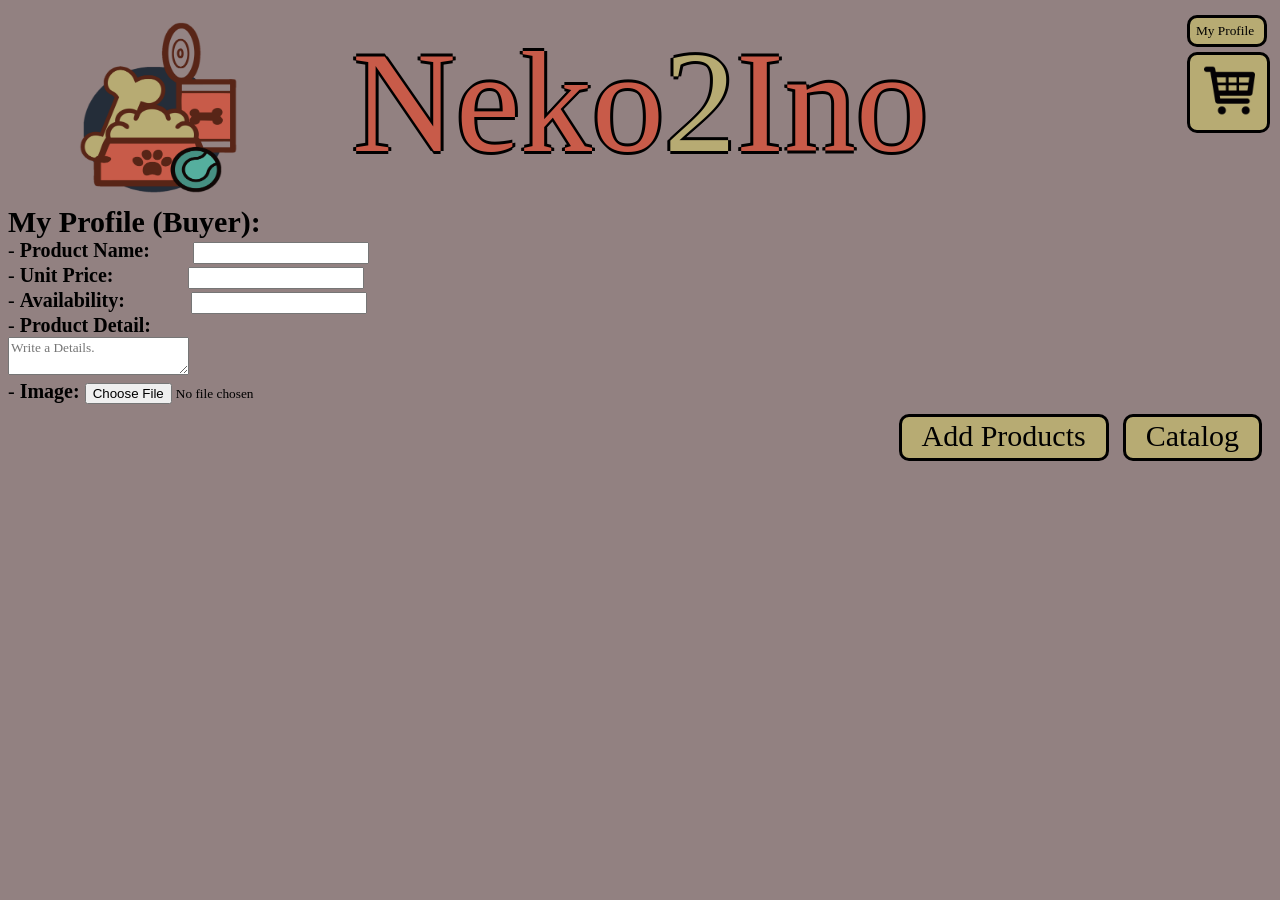
<file: addProduct.html>
<!DOCTYPE html>
<html>
<head>
	<title>Add Product</title>
	<link rel="stylesheet" type="text/css" href="css/styles.css">
	<script type="text/javascript" src="js/jquery.js"></script>
	<script type="text/javascript" src="js/addProduct.js"></script>
</head>
<div class="header">
		<img class="left_header" src="images/LogoNeko2InoSinFondo.png" height="225" width="159">
		<p class="title1">Neko<span class="title2">2</span>Ino</p>
		<div class="right_header">
			<button id="myProfile_button">My Profile</button>
			<br>
			<button id="cart_button"><img src="images/cart.png" height="51" width="51"></button>
		</div>
	</div>
	
	<div class="body_addProduct">
		<div class="title">My Profile (Buyer):
		<div> - <b>Product Name:</b> <input id="productname_addProduct" type="text"></div>
		<div> - <b>Unit Price:</b> <input id="unitprice" type="text"></div>
		<div> - <b>Availability:</b> <input id="availability" type="text"></div>
		<div> - <b>Product Detail:</b><br><textarea id="productdetails" placeholder="Write a Details."></textarea></div>
		<div> - <b>Image: </b> <input type="file" name="pic" accept="image/*"></div>
	    </div>
		<div class="right_myProfile">
			<button id="addProduct">Add Products</button>
			<button id="catalog">Catalog</button>
		</div>

	</div>


</body>
</html>
</file>
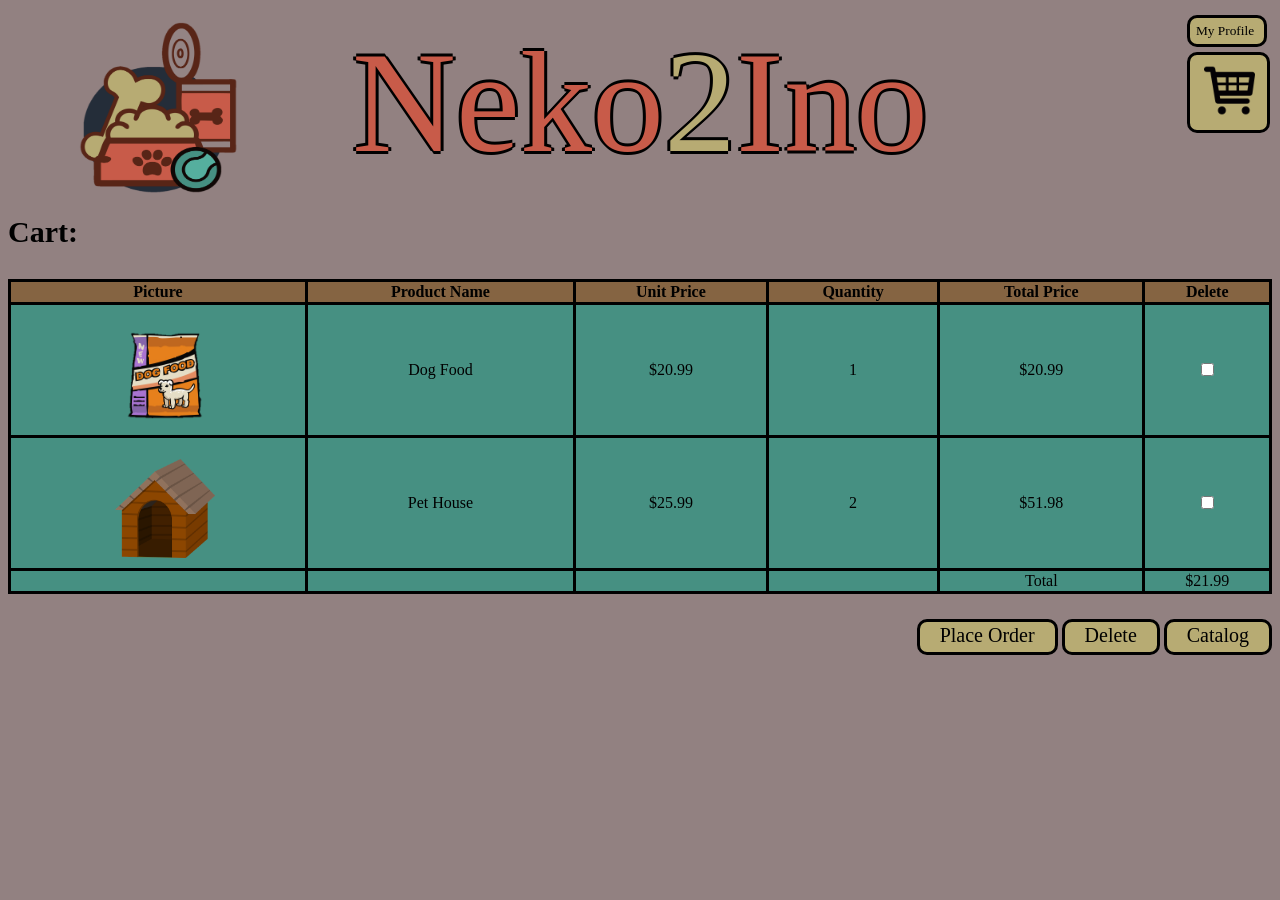
<file: cart.html>
<!DOCTYPE html>
<html>
<head>
	<title>Cart</title>
	<link rel="stylesheet" type="text/css" href="css/styles.css">
	<script type="text/javascript" src="js/jquery.js"></script>
	<script type="text/javascript" src="js/cart.js"></script>
</head>
<body>
	<div class="header">
		<img class="left_header" src="images/LogoNeko2InoSinFondo.png" height="225" width="159">
		<p class="title1">Neko<span class="title2">2</span>Ino</p>
		<div class="right_header">
			<button id="myProfile_button">My Profile</button>
			<br>
			<button id="cart_button"><img src="images/cart.png" height="51" width="51"></button>
		</div>
	</div>

	<div class="body_cart">
		<p class="title">Cart:</p>
		<table>
			<tr>
				<th>Picture</th>
				<th>Product Name</th>
				<th>Unit Price</th>
				<th>Quantity</th>
				<th>Total Price</th>
				<th>Delete</th>
			</tr>
			<tr>
			    <td><img src="images/dogfood.png"></td>
			    <td>Dog Food</td>
			    <td>$20.99</td>
			    <td>1</td>
			    <td>$20.99</td>
			    <td><input type="checkbox"></td>
		  	</tr>
			<tr>
			    <td><img src="images/pethouse.png"></td>
			    <td>Pet House</td>
			    <td>$25.99</td>
			    <td>2</td>
			    <td>$51.98</td>
			    <td><input type="checkbox"></td>
			</tr>
			<tr>
				<td></td>
			    <td></td>
			    <td></td>
			    <td></td>
				<td>Total</td>
				<td>$21.99</td>
			</tr>
		</table>
		<div class="right_cart">
			<button id="placeOrder">Place Order</button>
			<button id="deleteCart">Delete</button>
			<button id="catalog">Catalog</button>
		</div>
				
	</div>


</body>
</html>
</file>
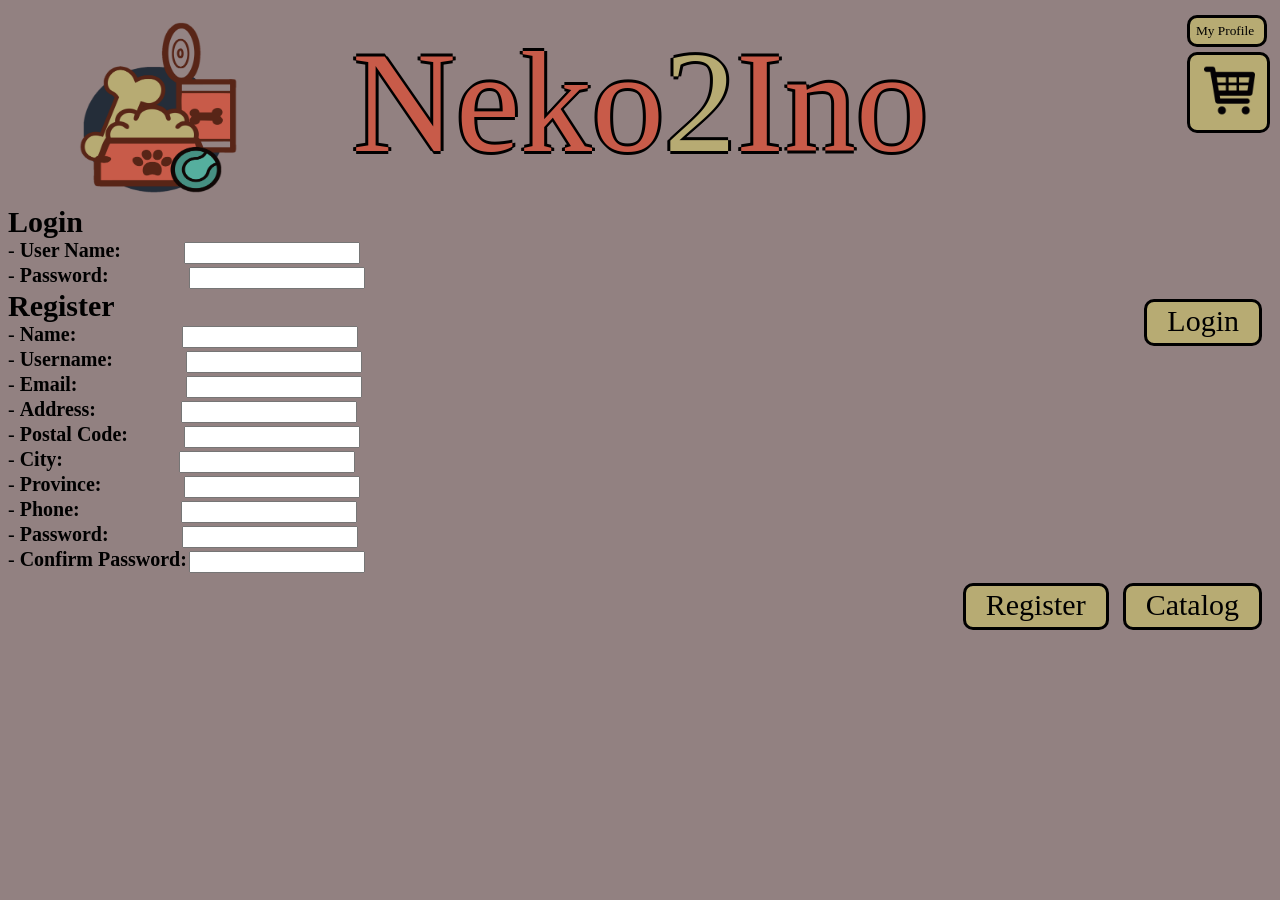
<file: loginAndRegister.html>
<!DOCTYPE html>
<html>
<head>
	<title>Loging and Registration</title>
	<link rel="stylesheet" type="text/css" href="css/styles.css">
	<script type="text/javascript" src="js/jquery.js"></script>
	<script type="text/javascript" src="js/loginAndRegister.js"></script>


</head>
<div class="header">
		<img class="left_header" src="images/LogoNeko2InoSinFondo.png" height="225" width="159">
		<p class="title1">Neko<span class="title2">2</span>Ino</p>
		<div class="right_header">
			<button id="myProfile_button">My Profile</button>
			<br>
			<button id="cart_button"><img src="images/cart.png" height="51" width="51"></button>
		</div>
	</div>
	
	<div class="body_addProduct">
		<div class="title">Login 
		<div> - <b>User Name:</b><input id="username_login" type="text"></div>
		<div> - <b>Password:</b><input id="password_login" type="password"></div>
		</div>

		<div class="right_loginAndRegistration">
			<button id="login">Login</button>
		</div>

		<div class="title">Register
		<div> - <b>Name:</b> <input id="name" type="text"> 						<span id="MInfoName"></span> </div>
		<div> - <b>Username:</b> <input id="username_register" type="text">	 	<span id="MInfoUsername"></span> </div>
		<div> - <b>Email:</b> <input id="email" type="text"> 					<span id="MInfoEmail"></span> </div>
		<div> - <b>Address:</b> <input id="address" type="text"> 				<span id="MInfoAddress"></span> </div>
		<div> - <b>Postal Code:</b> <input id="postalcode" type="text"> 		<span id="MInfoPostalCode"></span> </div>
		<div> - <b>City:</b> <input id="city" type="text">						<span id="MInfoCity"></span> </div>
		<div> - <b>Province:</b> <input id="province" type="text">				<span id="MInfoProvince"></span> </div>
		<div> - <b>Phone:</b> <input id="phone" type="text"> 					<span id="MInfoPhone"></span> </div>
		<div> - <b>Password:</b><input id="password_register" type="password">	<span id="MInfoPassword"></span> </div>
		<div> - <b>Confirm Password:</b><input id="confirmpassword_register" type="password"> <span id="MInfoConfirmPassword"></span> </div>
	</div>

		<div class="right_loginAndRegistration">
			<button id="register">Register</button>
			<button id="catalog">Catalog</button>
		</div>
	</div>


</body>
</html>
</file>
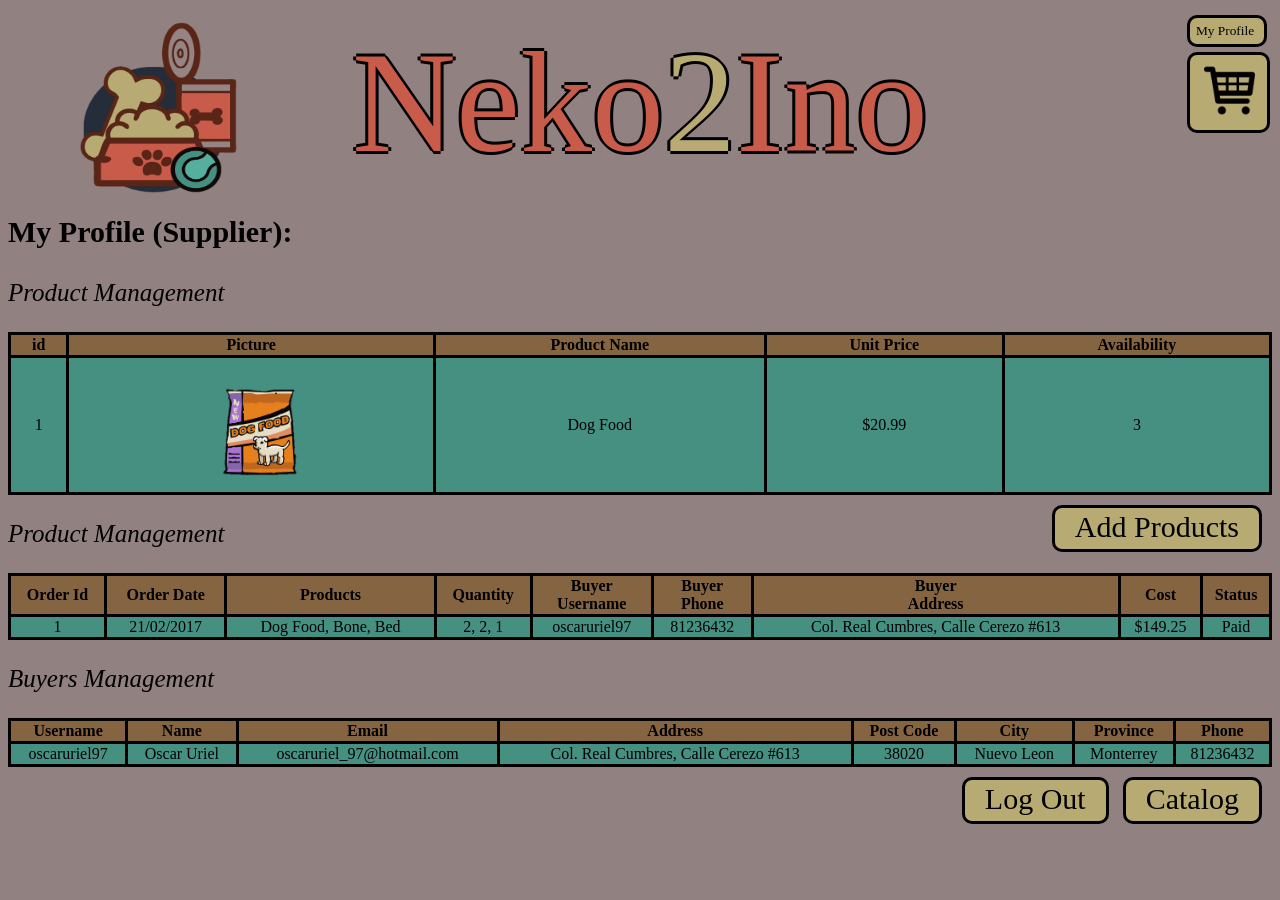
<file: myProfileSupplier.html>
<!DOCTYPE html>
<html>
<head>
	<title>My Profile Supplier</title>
	<link rel="stylesheet" type="text/css" href="css/styles.css">
	<script type="text/javascript" src="js/jquery.js"></script>
	<script type="text/javascript" src="js/myProfileSupplier.js"></script>
</head>
<body>
	<div class="header">
		<img class="left_header" src="images/LogoNeko2InoSinFondo.png" height="225" width="159">
		<p class="title1">Neko<span class="title2">2</span>Ino</p>
		<div class="right_header">
			<button id="myProfile_button">My Profile</button>
			<br>
			<button id="cart_button"><img src="images/cart.png" height="51" width="51"></button>
		</div>
	</div>

	<div class="body_myProfileSupplier">
		<p class="title">My Profile (Supplier): </p>
		
		<p class="subtitle">  Product Management</p>
		<table id="product_management">
			<tr>
				<th>id</th>
				<th>Picture</th>
				<th>Product Name</th>
				<th>Unit Price</th>
				<th>Availability</th>
			</tr>
			<tr>
			    <td>1</td>
			    <td><img src="images/dogfood.png"></td>
			    <td>Dog Food</td>
			    <td>$20.99</td>
			    <td>3</td>
		  	</tr>
		</table>
		<div class="right_addProduct">
			<button id="addProduct">Add Products</button>
		</div>
		
		<p class="subtitle">  Product Management</p>
		<table id="product_management">
			<tr>
				<th>Order Id</th>
				<th>Order Date</th>
				<th>Products</th>
				<th>Quantity</th>
				<th>Buyer <br> Username</th>
				<th>Buyer <br> Phone</th>
				<th>Buyer <br> Address</th>
				<th>Cost</th>
				<th>Status</th>
			</tr>
			<tr>
			    <td>1</td>
			    <td>21/02/2017</td>
			    <td>Dog Food, Bone, Bed</td>
			    <td>2, 2, 1</td>
			    <td>oscaruriel97</td>
			    <td>81236432</td>
			    <td>Col. Real Cumbres, Calle Cerezo #613</td>
			    <td>$149.25</td>
			    <td>Paid</td>
		  	</tr>
		</table>
		

		<p class="subtitle">  Buyers Management</p>
		<table id="product_management">
			<tr>
				<th>Username</th>
				<th>Name</th>
				<th>Email</th>
				<th>Address</th>
				<th>Post Code</th>
				<th>City</th>
				<th>Province</th>
				<th>Phone</th>
			</tr>
			<tr>
			    <td>oscaruriel97</td>
			    <td>Oscar Uriel</td>
			    <td>oscaruriel_97@hotmail.com</td>
			    <td>Col. Real Cumbres, Calle Cerezo #613</td>
			    <td>38020</td>
			    <td>Nuevo Leon</td>
			    <td>Monterrey</td>
			    <td>81236432</td>
		  	</tr>
		</table>
		<div class="right_addProduct">
			<button id="LogOut">Log Out</button>
			<button id="catalog">Catalog</button>
		</div>
	</div>


</body>
</html>
</file>
<file: css/styles.css>
*{
	font-family: "Comic Sans MS", Comic Sans, cursive;
}
.header{

}

img{
	max-width: 200px;
    max-height: 200px;
    margin-left: 5%;
    padding: 5px 5px 5px 5px;
    
}
button{
	border: solid;
	background-color: #B7AB73;
	color: black;
	border-color: black;
	border-radius: 10px;
}

button#myProfile_button,#cart_button{
	margin-top: 5px;
	padding: 5px 10px 5px 6px;
}
button:hover{
	background-color:#469082
}
body{
	background-color: #928181;
}
.left_header{
    position: absolute;
    left: 10px;
    top: 10px;
}
.right_header{
    position: absolute;
    right: 10px;
    top: 10px;
}
.title{
	font-size: 30px;
	font-weight: bold;
}
.subtitle{
	font-size: 25px;
	font-style: italic;
}
.title1{
	color:#C85B49;
	margin-top: 20px;
	font-size: 9em;
	text-align: center;
	text-shadow: -3px 0 black, 0 3px black, 3px 0 black, 0 -3px black;
	margin-bottom: 20px;
}
.title2{
	color: #B7AB73;
}

.body_catalog table{
    border-collapse: collapse;
    width: 100%;
    
}

.body_catalog th, td {
    padding: 8px;
    text-align: left;
}

.body_catalog td:hover{background-color:#469082}



.body{
	top: 0;
}

td img{
	max-width: 100px;
    max-height: 100px;
    margin-left: 5%;
    margin-top: 5%;
}

.product_price{
	font-size: 21px;
	float: right;
	margin-top: 5em;
	padding: 1px 5px 1px 5px;
	background-color: #C85B49;
	color: black;
	margin-right: 20%;
	border: solid;
	border-radius: 25px;
}
.product_name{
	font-size: 25px;
	text-align: center;
	color: #222C38;
	border: solid;
	border-radius: 25px;
	background-color: #B7AB73;
}
.right_details{
	float: right;
	margin-top: 3%;
	margin-right: 10%;
}
.right_details button{
	font-size: 30px;
	padding: 2px 20px 5px 20px;
}


.right_details select{
	font-size: 17px;
	padding: 2px 20px 5px 20px;
}
.left_details{
	float: left;
	margin-left: 7%;
	border: solid;
	background-color: #eaeaea;
}
.center-details{
	text-align: center;
	font-weight: bold;
}
.center-details #product_name{
	font-size: 35px;
}
.center-details #product_price{
	font-size: 25px;
}
.center-details #product_ammount{
	font-size: 15px;
	margin-bottom: 7%;
}
.down_details{
	font-size: 15px;
	margin: 5% 5% 5% 7%;
}
.down_details #des{
	font-weight: bold;
}
.down_details #product_description{
	text-align: justify;
}

.body_cart table{
    border-collapse: collapse;
    width: 100%;
    border: solid;
    
}

.body_cart th {
	background-color: #856442;
    padding: 1px;
    text-align: center;
    border: solid;
}
.body_cart td {
	background-color: #469082;
    padding: 1px;
    text-align: center;
    border: solid;
}

.right_cart{
	margin-top: 2%;
	float: right;

}
.right_cart button{
	font-size: 20px;
	padding: 2px 20px 5px 20px;
}
.body_myProfileBuyer {
	font-size: 20px;
}

.body_myProfileBuyer b {
	font-weight: bold;
	text-decoration: underline;
}
.right_myProfile{
	float: right;
}
.right_myProfile button{
	font-size: 30px;
	padding: 2px 20px 5px 20px;
	margin-right: 10px;
	margin-top: 10px;
}

.body_order table{
    border-collapse: collapse;
    width: 100%;
    border: solid;
    
}

.body_order th {
	background-color: #856442;
    padding: 1px;
    text-align: center;
    border: solid;
}
.body_order td {
	background-color: #469082;
    padding: 1px;
    text-align: center;
    border: solid;
}

.right_myProfile{
	float: right;
}
.right_myProfile button{
	font-size: 30px;
	padding: 2px 20px 5px 20px;
	margin-right: 10px;
}

.body_myProfileSupplier table{
    border-collapse: collapse;
    width: 100%;
    border: solid;
    
}

.body_myProfileSupplier th {
	background-color: #856442;
    padding: 1px;
    text-align: center;
    border: solid;
}
.body_myProfileSupplier td {
	background-color: #469082;
    padding: 1px;
    text-align: center;
    border: solid;
}

.right_addProduct{
	float: right;
}
.right_addProduct button{
	font-size: 30px;
	padding: 2px 20px 5px 20px;
	margin-right: 10px;
	margin-top: 10px;
	margin-bottom: 10px;
}

.right_loginAndRegistration{
	float: right;
}
.right_loginAndRegistration button{
	font-size: 30px;
	padding: 2px 20px 5px 20px;
	margin-right: 10px;
	margin-top: 10px;
	margin-bottom: 20px;
}
.title div{
	font-weight: normal;
	font-size: 20px;
	text-align: justify;
}
.title #name{
	margin-left: 8%;
}
.title #productname_addProduct{
	margin-left: 3%;
}
.title #unitprice{
	margin-left: 5.5%;
}
.title #availability{
	margin-left: 4.8%;
}

.title #username_login{
	margin-left: 5%;
}
.title #password_login{
	margin-left: 6.4%;
}
.title #productname{
	margin-left: 8%;
}
.title #username_register{
	margin-left: 5.4%;
}
.title #email{
	margin-left: 8.2%;
}
.title #address{
	margin-left: 6.3%;
}
.title #postalcode{
	margin-left: 4%;
}
.title #city{
	margin-left: 8.8%;
}
.title #province{
	margin-left: 6.1%;
}
.title #phone{
	margin-left: 7.6%;
}
.title #password_register{
	margin-left: 5.8%;
}
.title #confirmpassword_register{
	margin-left: 0.2%;
}
#MInfoName, #MInfoUsername, #MInfoEmail, #MInfoAddress, #MInfoPostalCode, #MInfoCity, #MInfoProvince, #MInfoPhone, #MInfoPassword, #MInfoConfirmPassword {
	color: #B7AB73;
	text-shadow: -0.5px 0 black, 0 0.5px black, 0.5px 0 black, 0 -0.5px black;
}
</file>
